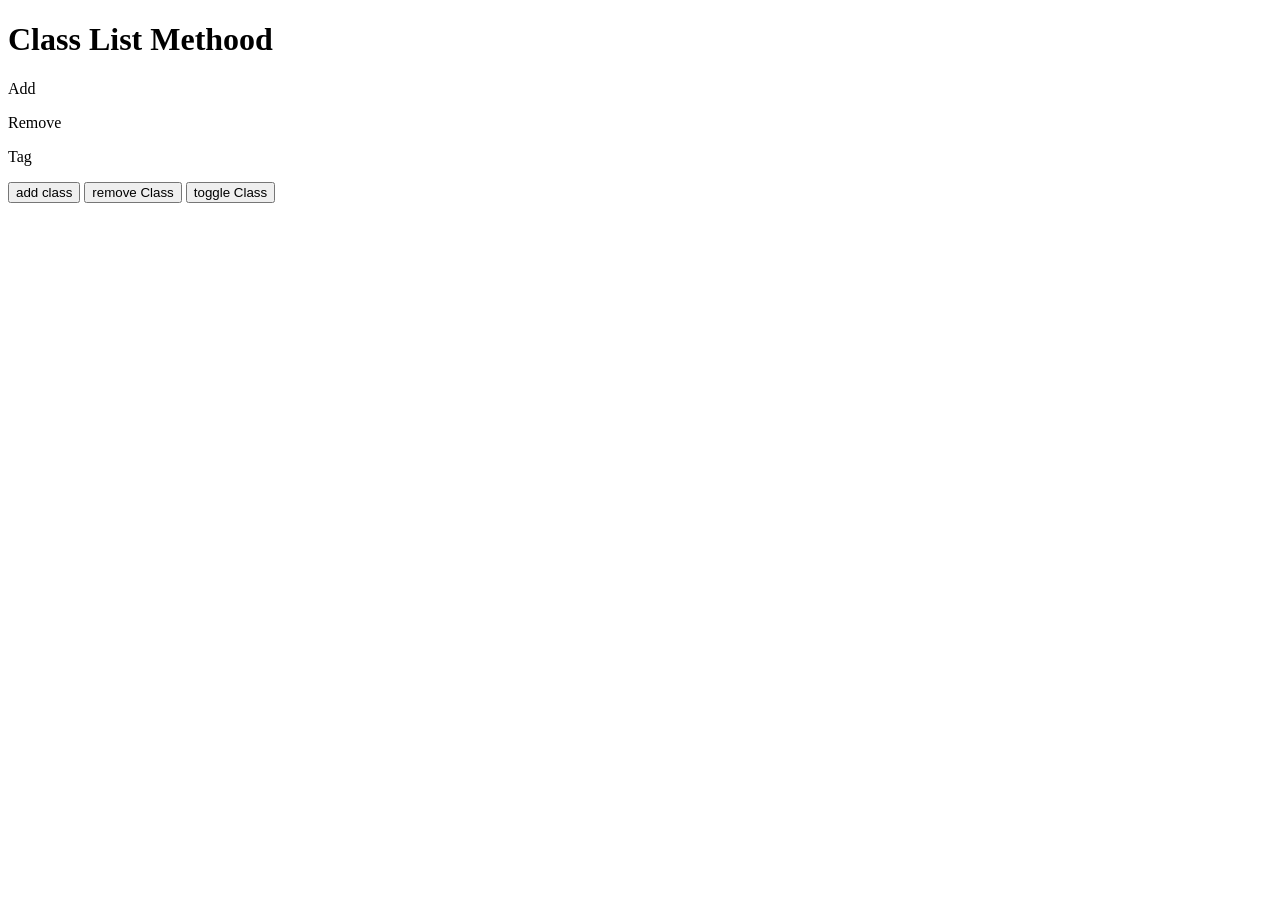
<file: index.html>
<!DOCTYPE html>
<html lang="en">
<head>
    <meta charset="UTF-8">
    <meta name="viewport" content="width=device-width, initial-scale=1.0">
    <title>Document</title>
    <style>
        /* #stdData1{ 
            display: grid;
            grid-template-columns: auto auto auto;
            
        }

        .name{
            background-color: rgb(226, 134, 134);
        }
        .age{
            background-color: rgb(176, 126, 223);
        }
.img{
    width: 200px;
            
        }
    .mn{
        font-style: italic;
        font-size: 40px;
        padding-left: 20px;

    }
    .pr{
        font-size: 30px;
        padding-left: 20px;
    }
.cont{
    border: solid;
    border-radius: 30px;
}
.cont:hover{
    box-shadow: 2px 2px 2px black;
}  */
.box{
background-color: rgb(247, 165, 133);
padding: 10px;
border-radius: 10px;
width: 200px;
height: 200px;
}

    </style>
</head>
<body>
    <!-- <h1>Introduction To js</h1>

    <h2>sum Output:</h2>
    <p id="sum"></p>

    <h1>Sub output</h1>
    <p id="sub"></p> -->

    <!-- <button onclick="sum()">Sum</button>
    <button onclick="sub()">Sub</button> -->
<!-- <label for="">Enter First Number</label>
<input type="number" id="inp1">
 <br><br>

 <label for="">Enter Second Number</label>
<input type="number" id="inp2">
 <br><br>
 <button onclick="sum"></button> -->
 <!-- <h1>Table of 5</h1>
<p id="loop"></p> -->

  <!-- <input type="number" id="userNumber"><br><br>
  <button onclick="GenerateTable()">Print Table</button>
  <p id="tableOutput"></p> --> 
  <!-- <h1>Array</h1> -->
  <!-- <div id="stdData1"> -->

  <!-- </div> -->

  <!-- <h1>Document Object Model</h1>
  <div>
    <p class="pera" id="p1">Pera One</p>
    <p class="pera" id="p2">Pera Two</p>
    <p class="pera" id="p3">Pera Three</p>
    <p class="pera" id="p4">Pera Four</p>
  </div> -->

  

  <!-- <button onclick="onBulb()">On Bulb</button>
  <button onclick="offBulb()">Off Bulb</button> -->
  
  <!-- <h1>  Create Div For Java Script </h1>
  <div>
  <label for="" >Enter Color Name</label>
  <input type="text" id="Color" placeholder="Ex:red,green,blue">

  <label for="" >Enter width</label>
   <input type="text" id="width" placeholder="Ex:100,200,300">

     <label for="" >Enter height </label>
     <input type="text" id="height" >
     <button onclick="creatediv()" id="btn">Create</button>
    </div>
     <div id="div"></div>
 -->

 <h1>Class List Methood </h1>

 <p>Add</p>
 <p>Remove</p>
 <p>Tag</p>

 <button onclick="classAddmethod()">add class</button>
 <button onclick="classRemovemethod()"> remove Class</button>
 <button onclick="classTogglemethod()">toggle Class</button>
 <div id="container">

 </div>

   <script src="index.js"></script> 
</body> 
</html>
</file>
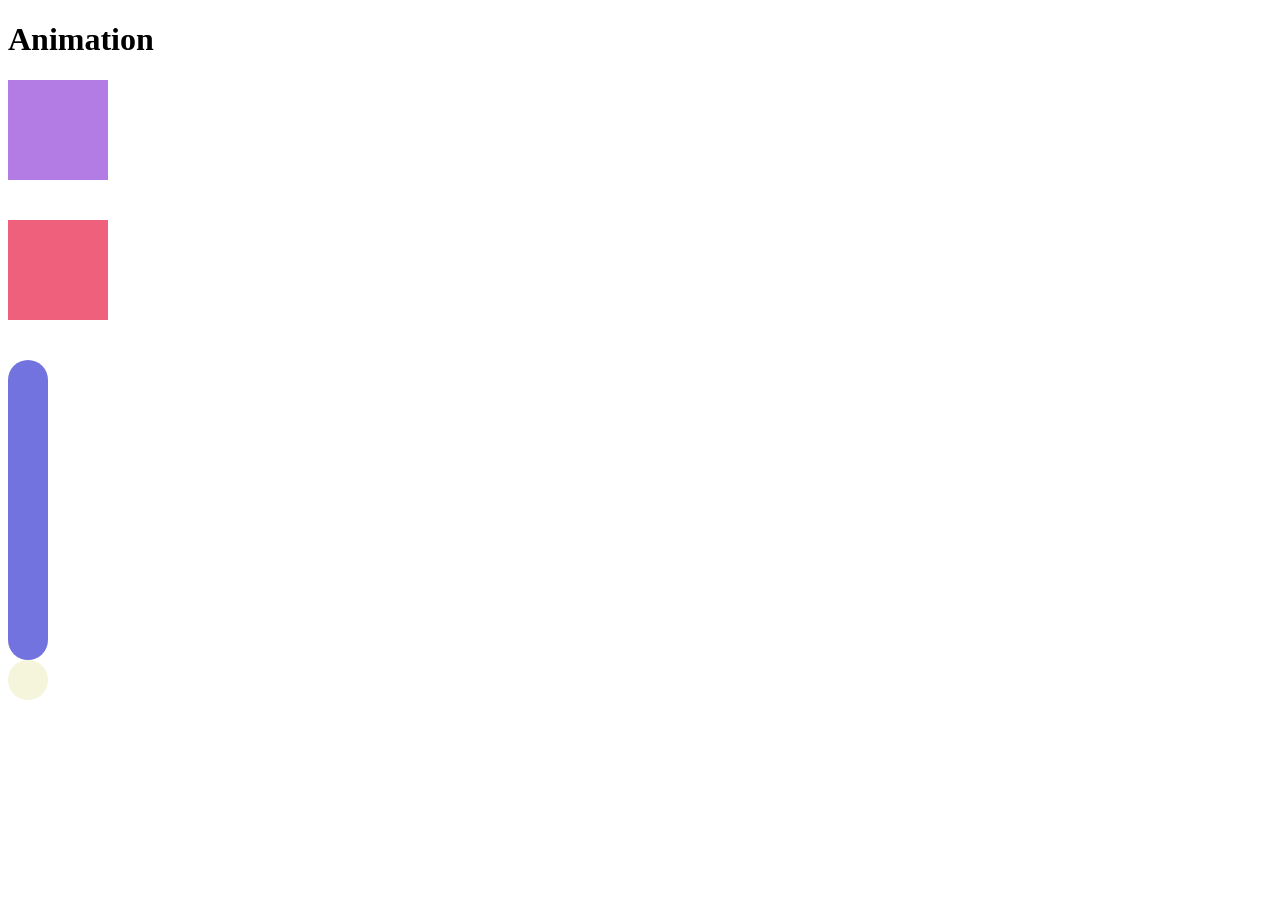
<file: java script/animation.html>
<!DOCTYPE html>
<html lang="en">
<head>
    <meta charset="UTF-8">
    <meta name="viewport" content="width=device-width, initial-scale=1.0">
    <title>Document</title>
    <link rel="stylesheet" href="animation.css">
</head>
<body>
    <h1>Animation</h1>
    <div class="box1"></div>
    <div class="box2"></div>


<div class="pipe"> </div>
<div class="ball"></div>


    
        
   
    
</body>
</html>
</file>
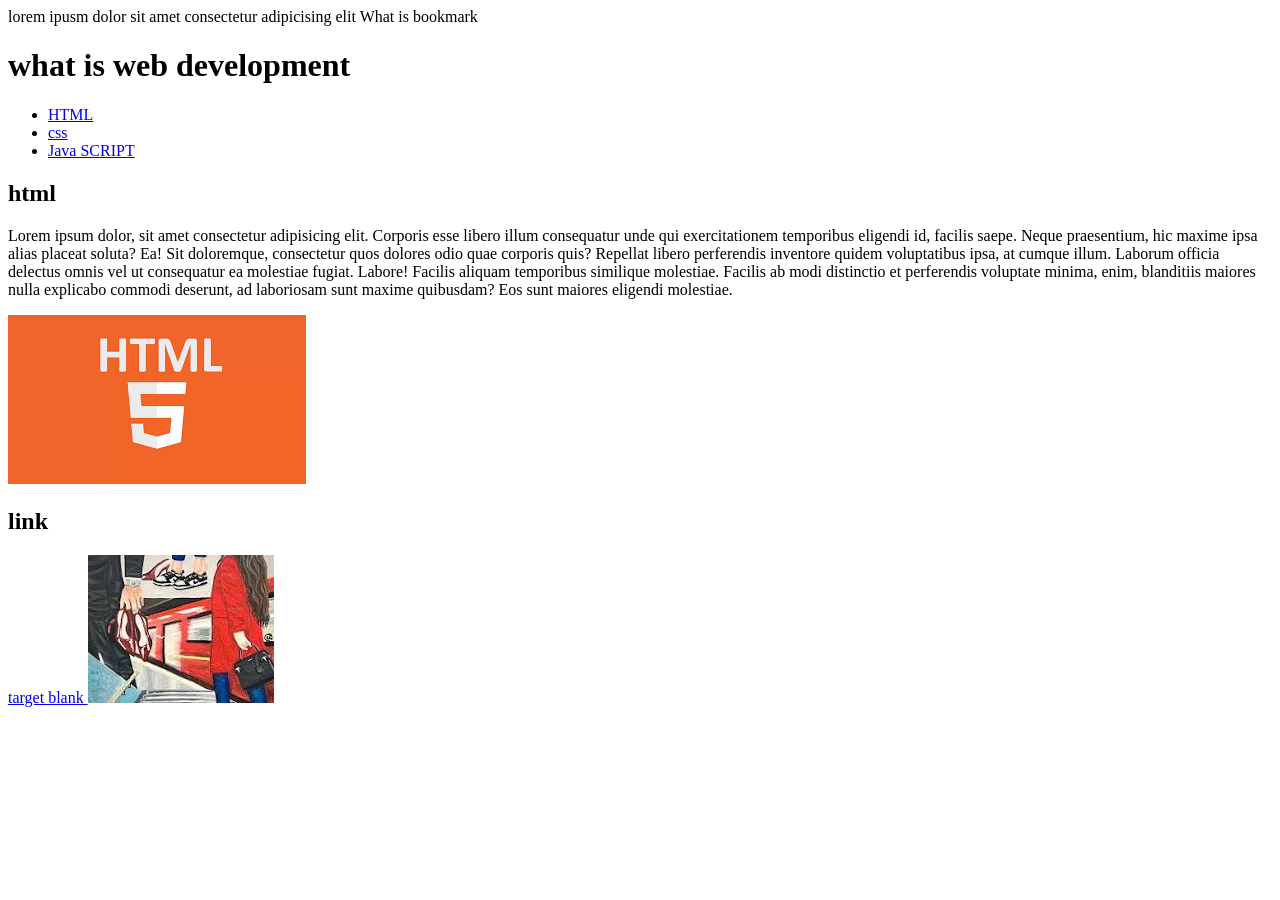
<file: java script/Bookmark.html>
<!DOCTYPE html>
<html lang="en">
<head>
    <meta charset="UTF-8">
    <meta name="viewport" content="width=device-width, initial-scale=1.0">
    <title>Document</title>
    <link rel="shortcut icon" href="icon.png" type="image/x-icon">
</head>
<body>
    lorem ipusm dolor sit amet consectetur adipicising elit
    <hi> What is bookmark </hi>
    <h1> what is web development</h1>

    <ul>
        <li> <a href= "#html"> HTML</a></li>
        <li> <a href="#CSS">css</a></li>
        <li> <a href="#js">Java SCRIPT  </a> </li>
    </ul>
    <h2 id="html">html</h2>
    <p>
        Lorem ipsum dolor, sit amet consectetur adipisicing elit. Corporis esse libero illum consequatur unde qui exercitationem temporibus eligendi id, facilis saepe. Neque praesentium, hic maxime ipsa alias placeat soluta? Ea!
        Sit doloremque, consectetur quos dolores odio quae corporis quis? Repellat libero perferendis inventore quidem voluptatibus ipsa, at cumque illum. Laborum officia delectus omnis vel ut consequatur ea molestiae fugiat. Labore!
        Facilis aliquam temporibus similique molestiae. Facilis ab modi distinctio et perferendis voluptate minima, enim, blanditiis maiores nulla explicabo commodi deserunt, ad laboriosam sunt maxime quibusdam? Eos sunt maiores eligendi molestiae.
    </p>
    <img src="download.png">

    <h2 id ="css style >CSS </h2>
    <P>
        Lorem ipsum dolor sit, amet consectetur adipisicing elit. Incidunt voluptates, reprehenderit dolor distinctio laborum maxime dolorem reiciendis at soluta nobis. Numquam, cupiditate ipsam nam eveniet laudantium iste tenetur impedit excepturi.
        Fugiat nihil ipsa ea iure aspernatur rem cupiditate explicabo debitis impedit at sed temporibus placeat, nemo tenetur? Nobis sequi ex aliquam rem, commodi eligendi odio mollitia ut possimus et asperiores?
    </P>
    <img src="download (1).png">
    <h2> link </h2>
    
   <a href="https://www.instagram.com/_haya_sulaiman/?hl=en">target blank
      <img src="pic of haya.jfif"
   </a>



       


    
</body>
</html>
</file>
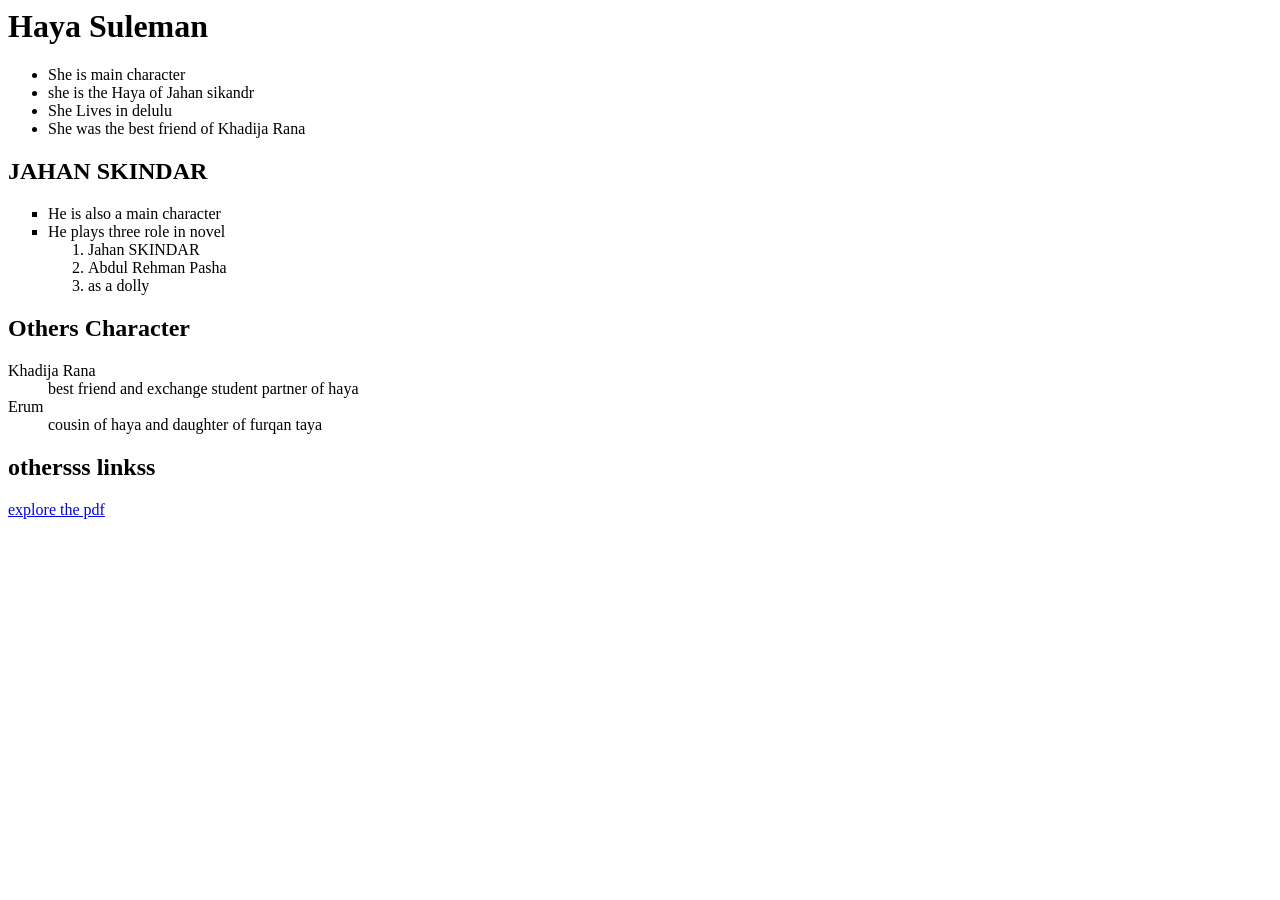
<file: java script/jkp.html>
<html>
    <head>
    <title>
        Jannat Kay Patty</title>
        <body>
            <h1> Haya Suleman</h1>
            
            <ul>
            <li> She is main character</li>
            <li> she is the Haya of Jahan sikandr</li>
            <li>She Lives in delulu</li>
            <li> She was the best friend of Khadija Rana </li>
        </ul >
        <h2> JAHAN SKINDAR </h2>
        <ul type="square">
            <li> He is also a main character
            <li> He plays three role in novel</li>
            <ol>
            <li> Jahan SKINDAR</li>
            <li>Abdul Rehman Pasha</li>
            <li> as a dolly </li>
            </ol>
        </ul>
        <h2>Others Character</h2>
        <dl>
            <dt>Khadija Rana</dt>
            <dd> best friend and exchange student partner of haya </dd>
            <dt>Erum</dt>
            <dd> cousin of haya and daughter of furqan taya </dd>
        </dl>
         <h2> othersss linkss</h2>
         <a href="https://www.taleem360.com/jannat-ke-pattay-novel-by-nimra-ahmad-pdf">explore the pdf</a>

        


        </body>
</file>
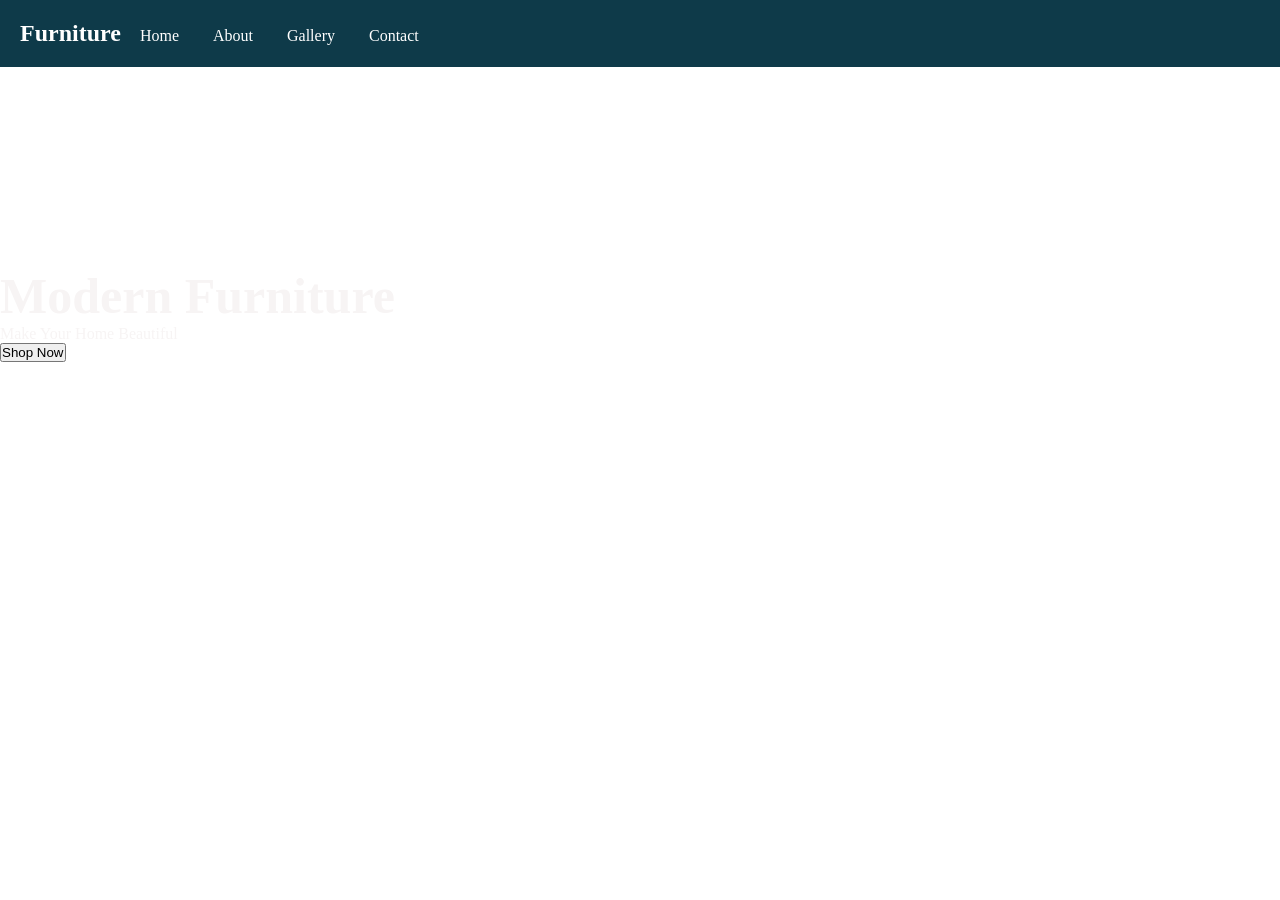
<file: java script/work.html>
<!DOCTYPE html>
<html lang="en">
<head>
    <meta charset="UTF-8">
    <meta name="viewport" content="width=device-width, initial-scale=1.0">
    <title>Document</title>
    <link rel="stylesheet" href="work.css">
</head>
<body>
    <nav>
<h2>Furniture</h2>
<a href="index.html">Home</a>
<a href="about.html">About</a>
<a href="gallery.html">Gallery</a>
<a href="contact.html">Contact</a>
</nav>

<div class="hero">
<h1>Modern Furniture</h1>
<p>Make Your Home Beautiful</p>
<button>Shop Now</button>
</div>

</body>
</html>


    
</body>
</html>
</file>
<file: java script/animation.css>
.box1{
    width: 100px;
    height: 100px;
    background-color: rgb(178, 124, 228);
    position: relative;
    animation-name:animation1 ;
    animation-duration: 3s;
    animation-iteration-count: infinite;
    animation-direction: alternate;
}
@keyframes animation1 {
    from{
        left: 0px;
    }
    to{
        left: 300px;
    }
    
}
.box2{
    width: 100px;
    height: 100px;
    background-color: rgb(238, 96, 124);
    position: relative;
    margin-top: 40px;
    animation-name:animation2 ;
    /* animation-duration: 3s; */
    /* animation-iteration-count: infinite; */
}

@keyframes animation2 {
    0%{
        left: 0;
        top: 0;
    }
    25%{
        left: 300px; ;
        top: 0;
    }
    75%{
        left:0 ;
        top: 300px; ;
    }
    50%{
        left: 300px;
        top: 300px;

    }
    100%{
        left: 0;
        top: 0;
    }


}
.pipe{
    width: 40px;
    height: 300px;
    background-color: rgba(115, 115, 223,1);
    margin-top: 40px;
    border-radius: 80px;
    position: relative;
   
}
.ball{
    width: 40px;
    height: 40px;
    background-color: beige;
    border-radius: 80px;
}
</file>
<file: java script/work.css>
*{margin:0;padding:0;box-sizing:border-box}

nav{
padding:20px;
background:#0e3a49;
color:white;
}

nav h2{display:inline}
nav a{color:white;margin:15px;text-decoration:none}

.hero{
height:90vh;
background:url(https://encrypted-tbn0.gstatic.com/images?q=tbn:ANd9GcSpA9AoV2LzNDe36y6u9nf6mHp-t2A531Iat0uxZ2DyDA&s=10)
text-align:center;
padding-top:200px;
color:rgb(247, 244, 244);

}

h1{font-size:50px}
.button{
padding:12px 25px;
background:#1e3e5c;
color:white;
border:0;
 box-shadow: 0 4px 10px black;
 cursor: pointer;
}
</file>
